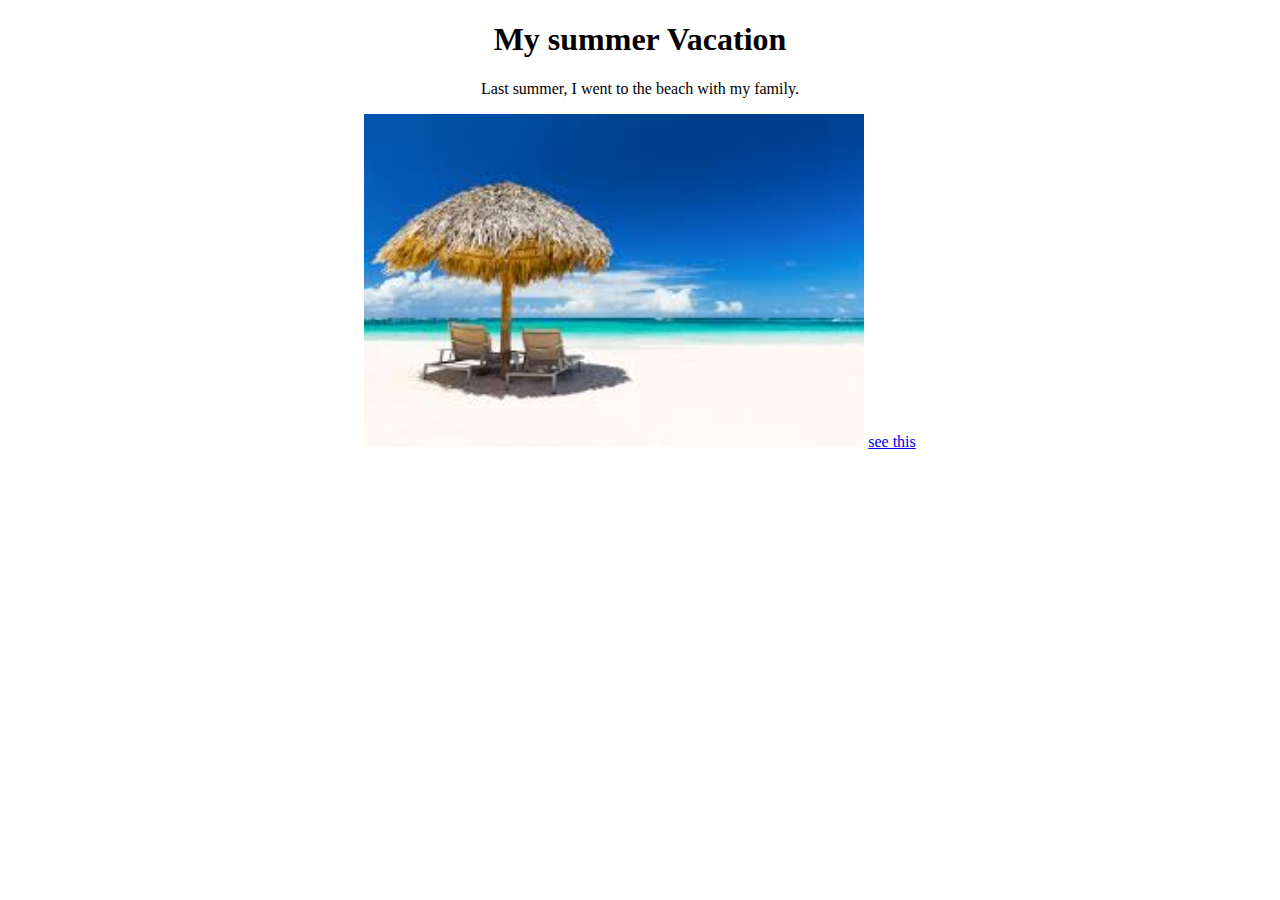
<file: activity.html>
<!DOCTYPE html>
<html lang="en">
<head>
    <title>Vacation</title>
</head>
<body>
<center>
 <h1>My summer Vacation</h1>
    <p>Last summer, I went to the beach with my family.</p>
</center>
    <center>
        <img src="[data-uri]" alt="" width="500">
        <a href="http://portfolio-three-hazel-63.vercel.app/">see this</a>
    </center>
</body>
</html>
</file>
